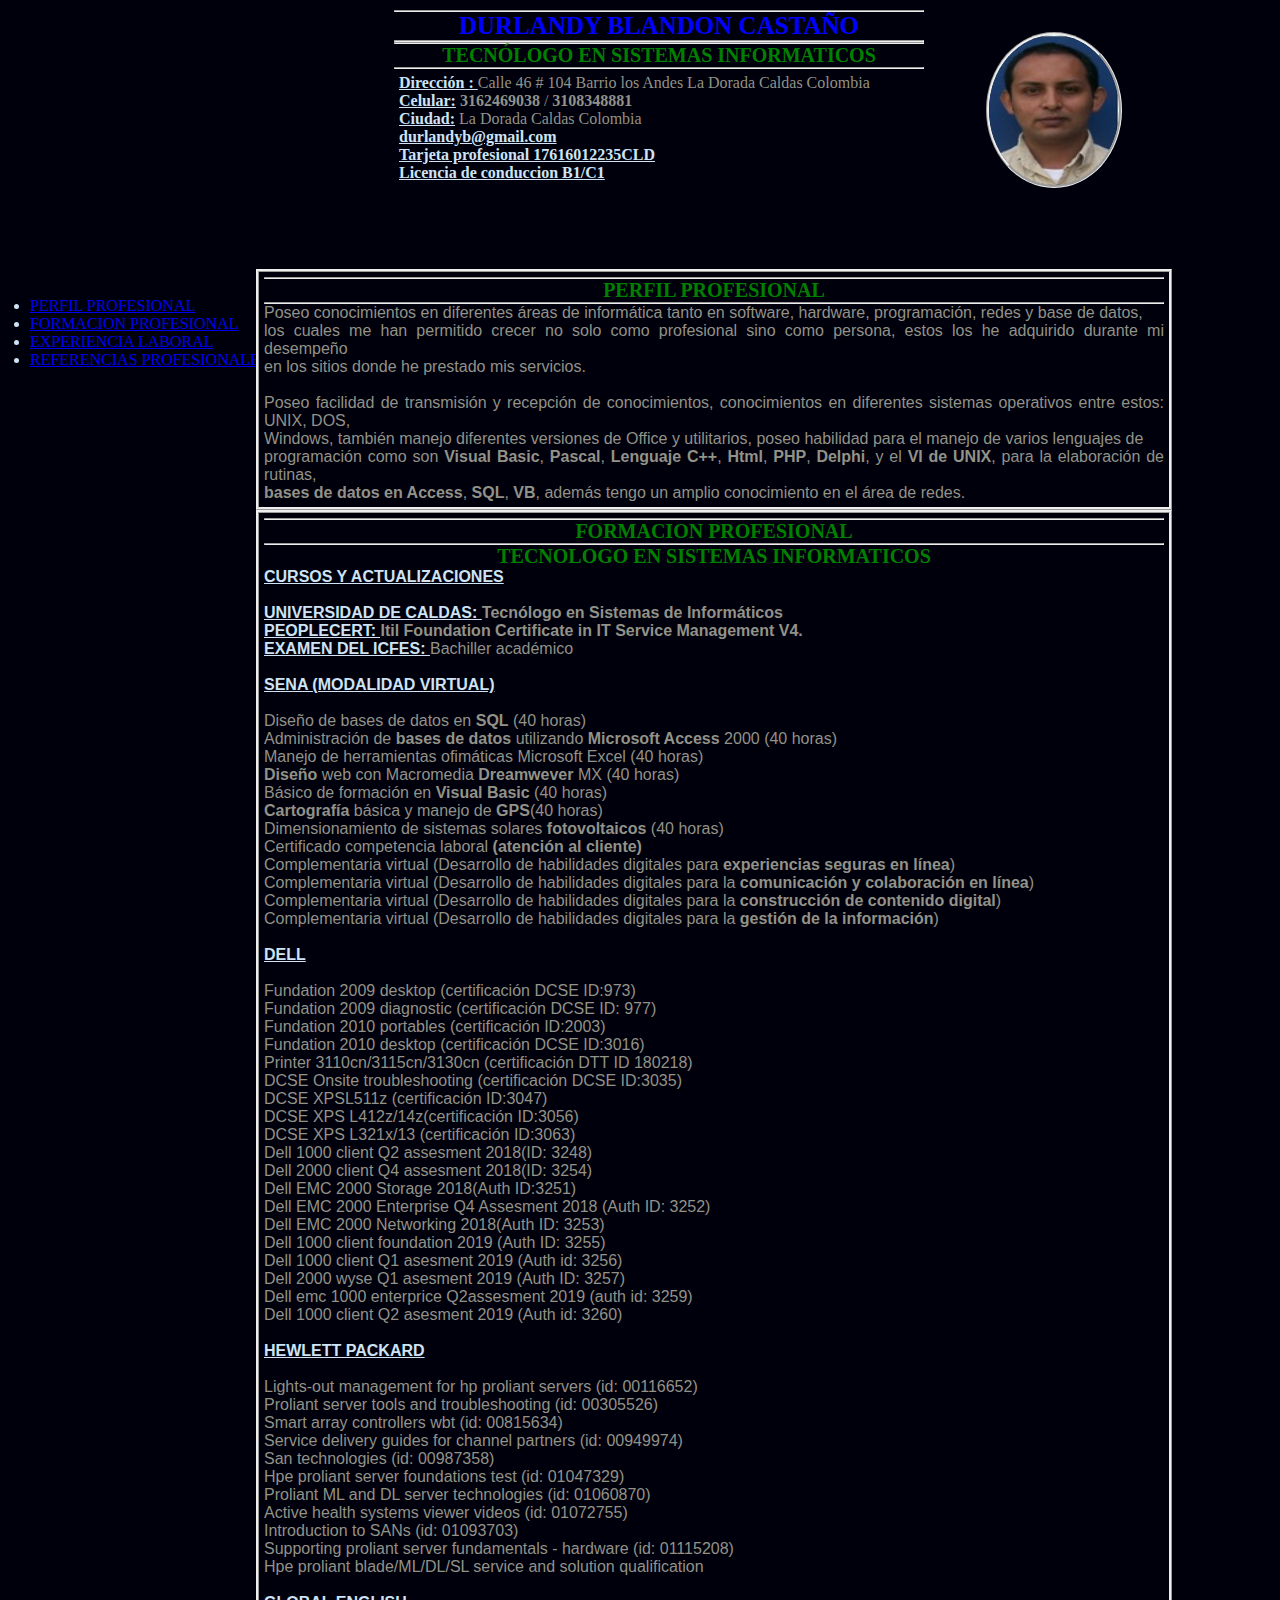
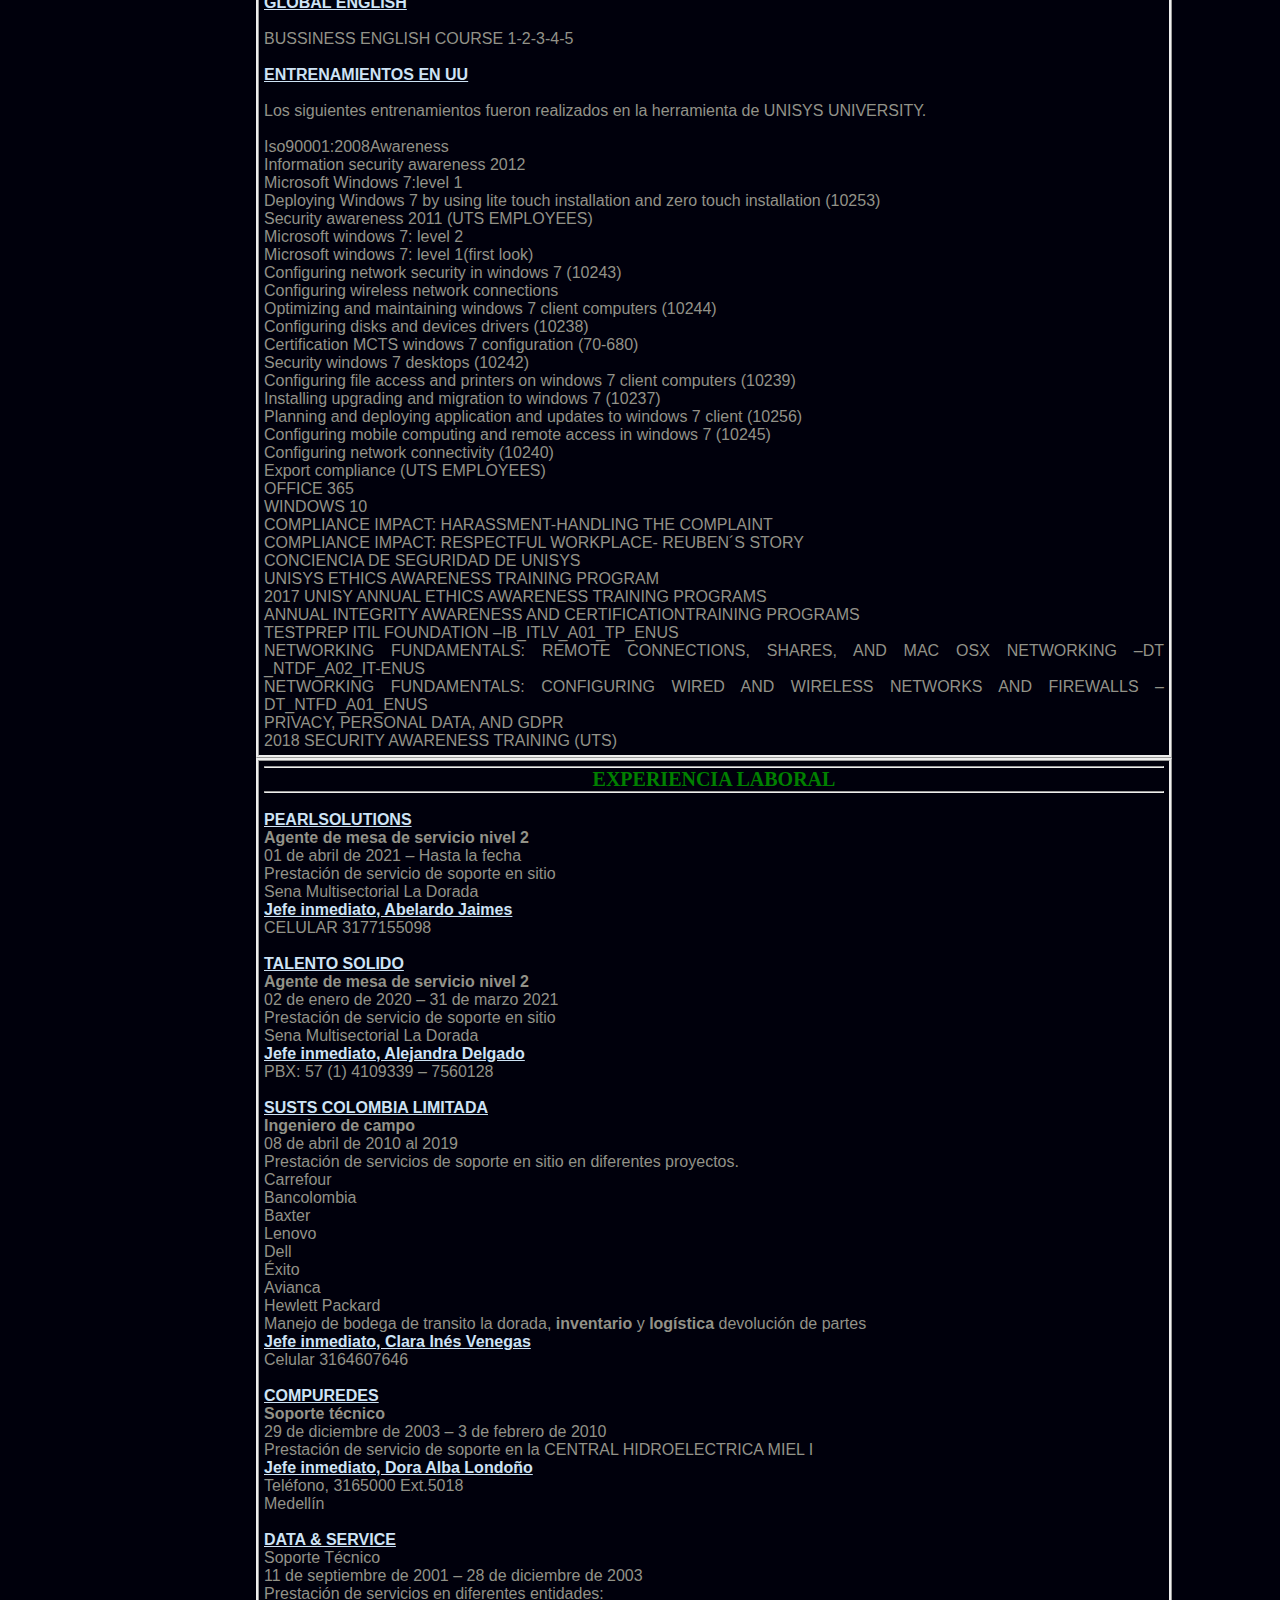
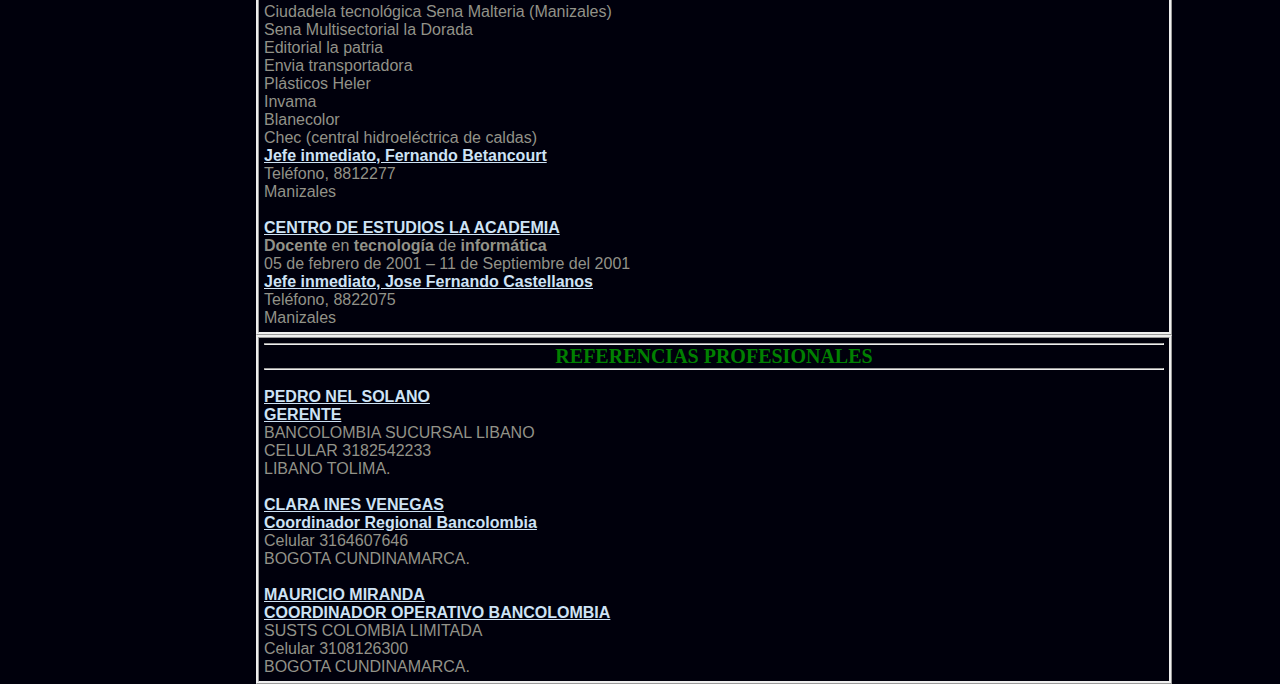
<file: index.html>
<!DOCTYPE html>
<html lang="en">
<head>
    <meta charset="UTF-8">
    <meta name="viewport" content="width=device-width, initial-scale=1.0">
    <title>HojaDeVidaDBCt</title>
    <link rel="stylesheet" href="/css/estyle.css">
</head>
<body>
    <header>
        
        <hr><H1>DURLANDY BLANDON CASTAÑO</H1><hr>
        <img src="/imagen/WIN_20230925_14_11_50_Pro.jpg" alt="" width="300" height="200" >
        <hr><h2>TECNÓLOGO EN SISTEMAS INFORMATICOS</h2><hr>
        <p><b>Dirección : </b> Calle 46 # 104 Barrio los Andes La Dorada Caldas Colombia <br>
            <b>Celular:</b> <strong>3162469038</strong> / <strong>3108348881</strong> <br>
            <b>Ciudad:</b> La Dorada Caldas Colombia <br>
            <b>durlandyb@gmail.com</b><br>
            <b>Tarjeta profesional 17616012235CLD</b><br>  
            <b>Licencia de conduccion B1/C1</b><br>
        </p>
    </header>
    <nav>
        <ul>
            <li><a href="#perpro">PERFIL PROFESIONAL</a></li>
            <li><a href="#forpro">FORMACION PROFESIONAL</a></li>
            <li><a href="#expro">EXPERIENCIA LABORAL</a></li>
            <li><a href="#refpro">REFERENCIAS PROFESIONALES</a></li>
        </ul>
    </nav>
    <main>
        <section>
            <hr><h2 id="perpro">PERFIL PROFESIONAL</h2><hr>
            <p>Poseo conocimientos en diferentes áreas de informática tanto en software, hardware, programación, redes y base de datos, <BR>
               los cuales me han permitido crecer no solo como profesional sino como persona, estos los he adquirido durante mi desempeño <BR>
               en los sitios donde he prestado mis servicios. <BR></BR>
               Poseo facilidad de transmisión y recepción de conocimientos, conocimientos en diferentes sistemas operativos entre estos: UNIX, DOS, <BR>
               Windows, también manejo diferentes versiones de Office y utilitarios, poseo habilidad para el manejo de varios lenguajes de <BR>
               programación como son <strong>Visual Basic</strong>, <strong>Pascal</strong>, <strong>Lenguaje C++</strong>, <strong>Html</strong>, <strong>PHP</strong>, <strong>Delphi</strong>, y el <strong>VI de UNIX</strong>, para la elaboración de rutinas, <BR>
               <strong>bases de datos en Access</strong>, <strong>SQL</strong>, <strong>VB</strong>, además tengo un amplio conocimiento en el área de redes.
                
            </p>
        </section>
        <section>
            <hr><h2 ID="forpro">FORMACION PROFESIONAL</h2><hr>
            <h3>TECNOLOGO EN SISTEMAS INFORMATICOS</h3>
                <p>
                    <b>CURSOS Y ACTUALIZACIONES</b><br><br>
                    <b>UNIVERSIDAD DE CALDAS: </b><strong>Tecnólogo en Sistemas de Informáticos</strong> <br>
                    <b>PEOPLECERT: </b><strong>Itil Foundation Certificate in IT Service Management V4.</strong> <br>
                    <b>EXAMEN DEL ICFES: </b> Bachiller académico <br><br>
                    <b>SENA (MODALIDAD VIRTUAL)</b><br><br>
                    Diseño de bases de datos en <strong>SQL</strong> (40 horas) <br>
                    Administración de <strong>bases de datos</strong> utilizando <strong>Microsoft Access</strong> 2000 (40 horas) <br>
                    Manejo de herramientas ofimáticas Microsoft Excel (40 horas) <br>
                    <strong>Diseño</strong> web con Macromedia <strong>Dreamwever</strong> MX (40 horas) <br>
                    Básico de formación en <strong>Visual Basic</strong> (40 horas) <br>
                    <strong>Cartografía</strong> básica y manejo de <strong>GPS</strong>(40 horas) <br>
                    Dimensionamiento de sistemas solares <strong>fotovoltaicos</strong> (40 horas) <br>
                    Certificado competencia laboral <strong>(atención al cliente)</strong> <br>
                    Complementaria virtual (Desarrollo de habilidades digitales para <strong>experiencias seguras en línea</strong>) <br>
                    Complementaria virtual (Desarrollo de habilidades digitales para la <strong>comunicación y colaboración en línea</strong>) <br>
                    Complementaria virtual (Desarrollo de habilidades digitales para la <strong>construcción de contenido digital</strong>) <br>
                    Complementaria virtual (Desarrollo de habilidades digitales para la <strong>gestión de la información</strong>)<br><br>
                    <b>DELL</b><br><br>
                    Fundation 2009 desktop (certificación DCSE ID:973) <br>
                    Fundation 2009 diagnostic (certificación DCSE ID: 977) <br>
                    Fundation 2010 portables (certificación ID:2003) <br>
                    Fundation 2010 desktop (certificación DCSE ID:3016) <br>
                    Printer 3110cn/3115cn/3130cn (certificación DTT ID 180218) <br>
                    DCSE Onsite troubleshooting (certificación DCSE ID:3035) <br>
                    DCSE XPSL511z (certificación ID:3047) <br>
                    DCSE XPS L412z/14z(certificación ID:3056) <br>
                    DCSE XPS L321x/13 (certificación ID:3063) <br>
                    Dell 1000 client Q2 assesment 2018(ID: 3248) <br>
                    Dell 2000 client Q4 assesment 2018(ID: 3254) <br>
                    Dell EMC 2000 Storage 2018(Auth ID:3251) <br>
                    Dell EMC 2000 Enterprise Q4 Assesment 2018 (Auth ID: 3252) <br>
                    Dell EMC 2000 Networking 2018(Auth ID: 3253) <br>
                    Dell 1000 client foundation 2019 (Auth ID: 3255) <br>
                    Dell 1000 client Q1 asesment 2019 (Auth id: 3256) <br>
                    Dell 2000 wyse Q1 asesment 2019 (Auth ID: 3257) <br>
                    Dell emc 1000 enterprice Q2assesment 2019 (auth id: 3259) <br>
                    Dell 1000 client Q2 asesment 2019 (Auth id: 3260) <br><br>
                    <b>HEWLETT PACKARD </b><br><br>
                    Lights-out management for hp proliant servers (id: 00116652) <br>
                    Proliant server tools and troubleshooting (id: 00305526) <br>
                    Smart array controllers wbt (id: 00815634) <br>
                    Service delivery guides for channel partners (id: 00949974) <br>
                    San technologies (id: 00987358) <br>
                    Hpe proliant server foundations test (id: 01047329) <br>
                    Proliant ML and DL server technologies (id: 01060870) <br>
                    Active health systems viewer videos (id: 01072755) <br>
                    Introduction to SANs (id: 01093703) <br>
                    Supporting proliant server fundamentals - hardware (id: 01115208) <br>
                    Hpe proliant blade/ML/DL/SL service and solution qualification <br><br>
                    <b >GLOBAL ENGLISH</b><br><br>
                    BUSSINESS ENGLISH COURSE 1-2-3-4-5 <Br></Br>
                    <b>ENTRENAMIENTOS EN UU</b> <br><br>
                    Los siguientes entrenamientos fueron realizados en la herramienta de UNISYS UNIVERSITY.<br><br>
                    Iso90001:2008Awareness <br>
                    Information security awareness 2012 <br>
                    Microsoft Windows 7:level 1 <br>
                    Deploying Windows 7 by using lite touch installation and zero touch installation (10253) <br>
                    Security awareness 2011 (UTS EMPLOYEES) <br>
                    Microsoft windows 7: level 2 <br>
                    Microsoft windows 7: level 1(first look) <br>
                    Configuring network security in windows 7 (10243) <br>
                    Configuring wireless network connections <br>
                    Optimizing and maintaining windows 7 client computers (10244) <br>
                    Configuring disks and devices drivers (10238) <br>
                    Certification MCTS windows 7 configuration (70-680) <br>
                    Security windows 7 desktops (10242) <br>
                    Configuring file access and printers on windows 7 client computers (10239) <br>
                    Installing upgrading and migration to windows 7 (10237) <br>
                    Planning and deploying application and updates to windows 7 client (10256) <br>
                    Configuring mobile computing and remote access in windows 7 (10245) <br>
                    Configuring network connectivity (10240) <br>
                    Export compliance (UTS EMPLOYEES) <br>
                    OFFICE 365 <br>
                    WINDOWS 10 <br>
                    COMPLIANCE IMPACT: HARASSMENT-HANDLING THE COMPLAINT <br>
                    COMPLIANCE IMPACT: RESPECTFUL WORKPLACE- REUBEN´S STORY <br>
                    CONCIENCIA DE SEGURIDAD DE UNISYS <br>
                    UNISYS ETHICS AWARENESS TRAINING PROGRAM <br>
                    2017 UNISY ANNUAL ETHICS AWARENESS TRAINING PROGRAMS <br>
                    ANNUAL INTEGRITY AWARENESS AND CERTIFICATIONTRAINING PROGRAMS <br>
                    TESTPREP ITIL FOUNDATION –IB_ITLV_A01_TP_ENUS <br>
                    NETWORKING FUNDAMENTALS: REMOTE CONNECTIONS, SHARES, AND MAC OSX NETWORKING –DT _NTDF_A02_IT-ENUS <br>
                    NETWORKING FUNDAMENTALS: CONFIGURING WIRED AND WIRELESS NETWORKS AND FIREWALLS – DT_NTFD_A01_ENUS <br>
                    PRIVACY, PERSONAL DATA, AND GDPR <br>
                    2018 SECURITY AWARENESS TRAINING (UTS) <br>
                </p>
        </section>
        
        <section>
            <hr><h2 id="expro">EXPERIENCIA LABORAL</h2><hr><br>
            <p>
                <b>PEARLSOLUTIONS</b><br>
                <strong>Agente de mesa de servicio nivel 2</strong> <br>
                01 de abril de 2021 – Hasta la fecha <br>
                Prestación de servicio de soporte en sitio <br>
                Sena Multisectorial La Dorada <br>
                <b>Jefe inmediato, Abelardo Jaimes</b> <br>
                CELULAR 3177155098 <br><br>
                <b>TALENTO SOLIDO</b><br>
                <strong>Agente de mesa de servicio nivel 2</strong> <br>
                02 de enero de 2020 – 31 de marzo 2021 <br>
                Prestación de servicio de soporte en sitio <br>
                Sena Multisectorial La Dorada <br>
                <b>Jefe inmediato, Alejandra Delgado</b> <br>
                PBX: 57 (1) 4109339 – 7560128 <br><br>

                <b>SUSTS COLOMBIA LIMITADA</b><br>
                <strong>Ingeniero de campo</strong> <br>
                08 de abril de 2010 al 2019 <br>
                Prestación de servicios de soporte en sitio en diferentes proyectos. <br>
                Carrefour <br>
                Bancolombia <br>
                Baxter <br>
                Lenovo <br>
                Dell <br>
                Éxito <br>
                Avianca  <br>
                Hewlett Packard <br>
                Manejo de bodega de transito la dorada, <strong>inventario</strong> y <strong>logística</strong> devolución de partes <br>
                <b>Jefe inmediato, Clara Inés Venegas</b><br>
                Celular 3164607646 <br><br>
                <b>COMPUREDES</b><br>
                <strong>Soporte técnico</strong><br>
                29 de diciembre de 2003 – 3 de febrero de 2010 <br>
                Prestación de servicio de soporte en la CENTRAL HIDROELECTRICA MIEL I <br>
                <b>Jefe inmediato, Dora Alba Londoño</b><br>
                Teléfono, 3165000 Ext.5018 <br>
                Medellín <br><br>
                <b>DATA & SERVICE</b><br>
                Soporte Técnico <br>
                11 de septiembre de 2001 – 28 de diciembre de 2003 <br>
                Prestación de servicios en diferentes entidades: <br>
                Ciudadela tecnológica Sena Malteria (Manizales) <br>
                Sena Multisectorial la Dorada <br>
                Editorial la patria <br>
                Envia transportadora <br>
                Plásticos Heler <br>
                Invama <br>
                Blanecolor <br>
                Chec (central hidroeléctrica de caldas) <br>
                <b>Jefe inmediato, Fernando Betancourt</b><br>
                Teléfono, 8812277 <br>
                Manizales <br><br>
                <b>CENTRO DE ESTUDIOS LA ACADEMIA</b><br>
                <strong>Docente</strong> en <strong>tecnología</strong> de <strong>informática</strong><br>
                05 de febrero de 2001 – 11 de Septiembre del 2001 <br>
                <b>Jefe inmediato, Jose Fernando Castellanos</b><br>
                Teléfono, 8822075  <br>
                Manizales  <br>
            </p>
        </section>
        <section>
            <hr><h2 id="refpro">REFERENCIAS PROFESIONALES</h2><hr><br>
            <p>
                <b>PEDRO NEL SOLANO</b><br>
                <b>GERENTE</b> <br>
                BANCOLOMBIA SUCURSAL LIBANO <br>
                CELULAR 3182542233 <br>
                LIBANO TOLIMA. <br><br>
    
                <b>CLARA INES VENEGAS</b><br>
                <b>Coordinador Regional Bancolombia</b><br>
                Celular  3164607646 <br>
                BOGOTA CUNDINAMARCA. <br><br>
    
                <b>MAURICIO MIRANDA</b><br>
                <b>COORDINADOR OPERATIVO BANCOLOMBIA</b><br>
                SUSTS COLOMBIA LIMITADA <br>
                Celular 3108126300 <br>
                BOGOTA CUNDINAMARCA. <br>
            </p>
            
        </section>
    </main>
    
    
</body>
</html>
</file>
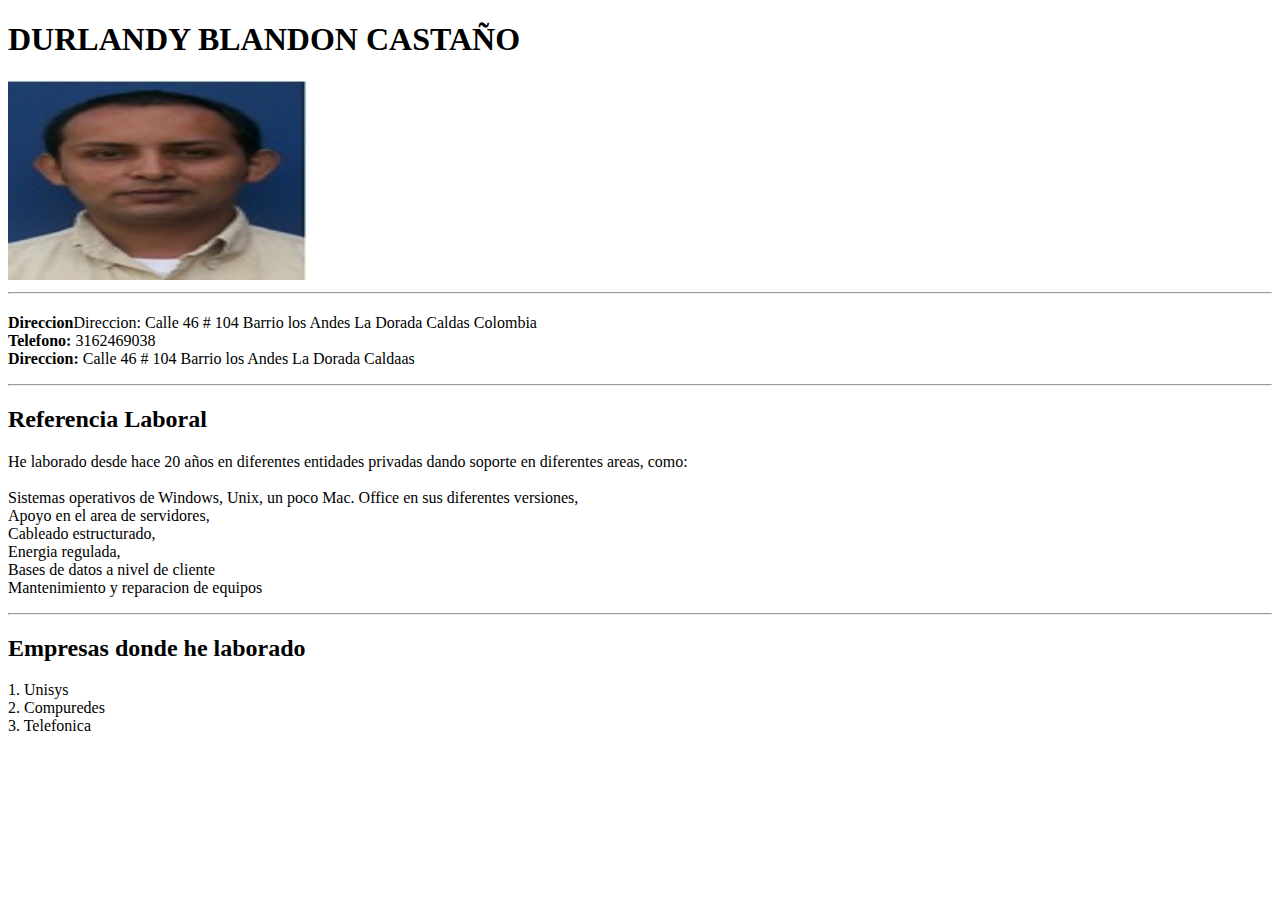
<file: html/index.html>
<!DOCTYPE html>
<html lang="en">
<head>
    <meta charset="UTF-8">
    <meta name="viewport" content="width=device-width, initial-scale=1.0">
    <title>HojaDeVidaDBCt</title>
</head>
<body>
    <H1>DURLANDY BLANDON CASTAÑO</H1>
    <img src="/imagen/WIN_20230925_14_11_50_Pro.jpg" alt="" width="300" height="200" >
    <hr>
    <h2></h2>
    <p><b>Direccion</b>Direccion: Calle 46 # 104 Barrio los Andes La Dorada Caldas Colombia <br>
        <b>Telefono:</b> 3162469038 <br>
        <b>Direccion:</b> Calle 46 # 104 Barrio los Andes La Dorada Caldaas <br>
    </p>
    <hr>
    <h2>Referencia Laboral</h2>
    <p>He laborado desde hace 20 años en diferentes entidades privadas dando soporte en diferentes areas, como:</br> <br>
        Sistemas operativos de Windows, Unix, un poco Mac. 
        Office en sus diferentes versiones, <br>
        Apoyo en el area de servidores, <br>
        Cableado estructurado,<br>
        Energia regulada, <br>
        Bases de datos a nivel de cliente <br>
        Mantenimiento y reparacion de equipos <br>
    </p>
    <hr>
    <h2>Empresas donde he laborado</h2>
    <p>
        1. Unisys <br>
        2. Compuredes <br>
        3. Telefonica <br>
    </p>
</body>
</html>
</file>
<file: css/estyle.css>
*{
    padding: 0%;
    margin: 0%;
    background-color: rgb(0, 0, 12);
}
h1{
    font-size: 25px;
    color: blue;
}
header{
    
    position: relative;
    top: 10%;
    left: 30%;
    right: 0%;
    bottom: 0%;
    width: 530px;
    text-align: center;
    padding: 10px 10px;
}
header img{
    position:absolute;
    top: 30px;
    left: 600px;
    bottom: 0px;
    right: 0;
    height: 150px;
    width: 130px;
    margin: 2px 2px;
    border-style:groove;
    border-radius: 50%;
}
header p{
    text-align: justify;
    padding: 5px;
}
nav{
    position: relative;
    bottom: 0;
    top:100px;
    right: 0;
    left: 30px;
    color: rgb(206, 227, 245);
}
h2, h3{
    text-align: center;
    font-size: 20px;
    color: green;
}
section{
    position: relative;
    top: 0;
    left: 20%;
    bottom: 0;
    right: 0;
    padding: 5px;
    width: 900px;
    border-style:ridge;
}
section p{
    font-size: 16px;
    width: 900px;
    text-align: justify;
    font-family: Verdana, Geneva, Tahoma, sans-serif;
}
b{
    text-decoration:underline;
    color: rgb(206, 227, 245);
}
p{
    color: rgb(146, 146, 136);
}
</file>
